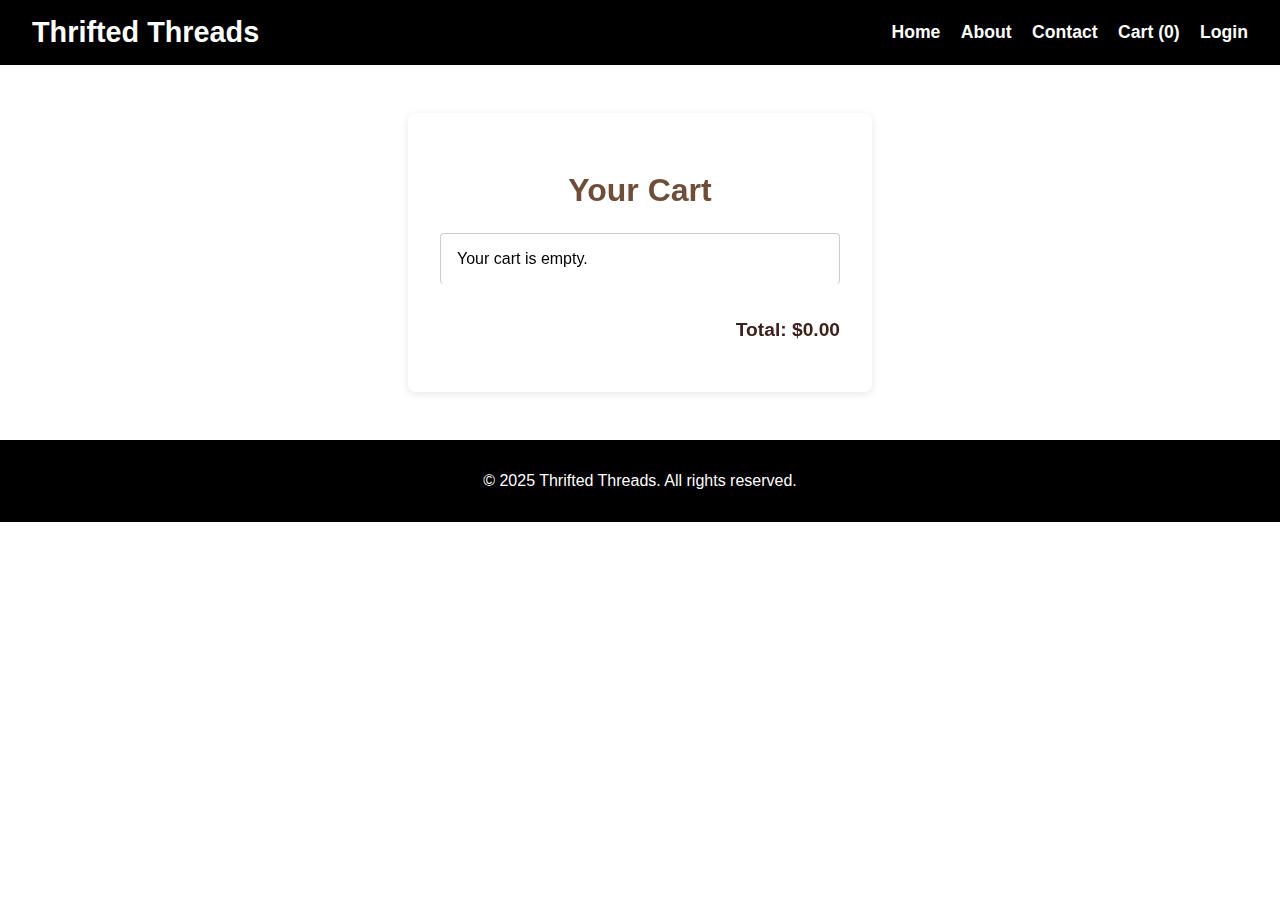
<file: cart.html>
<!DOCTYPE html>
<html lang="en">
  <style>
    /* Cart Page Styles */
.cart-container {
  background: #ffffff;
  padding: 2rem;
  border-radius: 12px;
  width: 90%;
  max-width: 600px;
  margin: 3rem auto;
  box-shadow: 0 6px 20px rgba(0, 0, 0, 0.1);
}

.cart-container h2 {
  text-align: center;
  font-size: 2rem;
  color: #6F4D38;
  margin-bottom: 1.5rem;
}

#cartItems {
  list-style: none;
  padding: 0;
  margin: 0 0 1.5rem 0;
}

#cartItems li {
  display: flex;
  justify-content: space-between;
  align-items: center;
  padding: 1rem;
  border-bottom: 1px solid #eee;
}

#cartItems li:last-child {
  border-bottom: none;
}

#cartItems button {
  background: #000000;
  color: #fff;
  border: none;
  padding: 0.4rem 0.8rem;
  border-radius: 8px;
  cursor: pointer;
  font-size: 0.9rem;
  transition: background 0.3s ease;
}

#cartItems button:hover {
  background: #ffffff;
}

.cart-container p {
  font-size: 1.2rem;
  text-align: right;
  font-weight: bold;
  color: #3D211A;
}

  </style>
<head>
  <meta charset="UTF-8" />
  <title>Your Cart | Thrifted Threads</title>
  <meta name="viewport" content="width=device-width, initial-scale=1.0" />
  <link rel="stylesheet" href="style.css" />
  <link href="https://cdn.jsdelivr.net/npm/aos@2.3.4/dist/aos.css" rel="stylesheet" />
  <style>
    html {
      scroll-behavior: smooth;
    }
  </style>
</head>
<body>
  <header>
    <div class="logo">Thrifted Threads</div>
    <nav>
      <a href="index.html">Home</a>
      <a href="#about">About</a>
      <a href="#contact">Contact</a>
      <a href="cart.html">Cart (<span id="cartCount">0</span>)</a>
      <a href="login.html">Login</a>
    </nav>
  </header>

  <div class="cart-container" data-aos="fade-up">
    <h2>Your Cart</h2>
    <ul id="cartItems"></ul>
    <p>Total: $<span id="totalAmount">0</span></p>
  </div>  

  <footer>
    <p>&copy; 2025 Thrifted Threads. All rights reserved.</p>
  </footer>

  <script src="script.js"></script>
  <script src="https://cdn.jsdelivr.net/npm/aos@2.3.4/dist/aos.js"></script>
  <script>
    AOS.init();
    renderCart();
  </script>
  <script>
    
  </script>
</body>
</html>
</file>
<file: style.css>
/* Reset and Base Styles */
html, body {
  height: 100%;
  margin: 0;
  padding: 0;
  font-family: 'Roboto', sans-serif;
  background: #ffffff;
  color: #000000;
}

/* Header */
header {
  background: #000000;
  color: #ffffff;
  display: flex;
  justify-content: space-between;
  align-items: center;
  padding: 1rem 2rem;
}

nav a {
  color: #ffffff;
  margin-left: 1rem;
  text-decoration: none;
  font-weight: bold;
  font-size: 1.1rem;
}

nav a:hover {
  color: #cccccc;
}

.logo {
  font-size: 1.8rem;
  font-weight: bold;
}

/* Hero Section */
.hero {
  background: #000000;
  color: #ffffff;
  text-align: center;
  padding: 5rem 2rem;
}

.hero h1 {
  font-size: 3.5rem;
  font-weight: 600;
}

.hero p {
  font-size: 1.3rem;
}

/* New Product Announcement */
.new-products {
  background: #f9f9f9;
  color: #000000;
  text-align: center;
  padding: 1.5rem;
  font-size: 1.5rem;
  font-weight: bold;
  margin-top: 1.5rem;
}

.new-products:hover {
  background: #e0e0e0;
}

/* Shop Section */
.shop {
  padding: 2rem;
  text-align: center;
}

.product-grid {
  display: flex;
  flex-wrap: wrap;
  gap: 2rem;
  justify-content: center;
}

.product-card {
  background: #ffffff;
  border: 1px solid #e0e0e0;
  padding: 1.5rem;
  border-radius: 8px;
  width: 260px;
  height: 360px;
  text-align: center;
  transition: transform 0.3s, box-shadow 0.3s;
}

.product-card img {
  width: 100%;
  height: 200px;
  object-fit: cover;
  border-radius: 4px;
}

.product-card p {
  margin: 1rem 0;
}

.product-card button {
  margin-top: 10px;
  padding: 0.75rem;
  width: 100%;
  background: #000000;
  color: #ffffff;
  border: none;
  border-radius: 4px;
  font-weight: bold;
  cursor: pointer;
  transition: background-color 0.3s ease;
}

.product-card button:hover {
  background: #333333;
}

.product-card:hover {
  transform: scale(1.03);
  box-shadow: 0 4px 12px rgba(0, 0, 0, 0.1);
}

/* About and Contact */
.about, .contact {
  background: #ffffff;
  padding: 3rem 2rem;
  text-align: center;
  font-size: 1.2rem;
}

.about h2, .contact h2 {
  font-size: 2.5rem;
  margin-bottom: 1rem;
}

.about p, .contact p {
  font-size: 1rem;
  line-height: 1.6;
}

/* Footer */
footer {
  background: #000000;
  color: #ffffff;
  text-align: center;
  padding: 1rem 0;
  margin-top: auto;
  font-size: 1rem;
}

/* Login and Cart Pages */
.login-container, .cart-container {
  background: #ffffff;
  padding: 2rem;
  border-radius: 8px;
  width: 90%;
  max-width: 400px;
  margin: 3rem auto;
  box-shadow: 0 2px 8px rgba(0, 0, 0, 0.1);
}

.login-container h2, .cart-container h2 {
  text-align: center;
  margin-bottom: 1.5rem;
  font-size: 2rem;
}

.login-container form, .cart-container ul {
  display: flex;
  flex-direction: column;
}

.login-container input, .cart-container li {
  margin-bottom: 1rem;
  padding: 0.75rem;
  border: 1px solid #cccccc;
  border-radius: 4px;
}

.login-container button, #cartItems button {
  background: #000000;
  color: #ffffff;
  border: none;
  padding: 0.8rem;
  border-radius: 4px;
  cursor: pointer;
}

.login-container button:hover, #cartItems button:hover {
  background: #333333;
}

/* Cart items list */
#cartItems {
  list-style: none;
  padding: 0;
  margin: 0;
}

#cartItems li {
  display: flex;
  justify-content: space-between;
  align-items: center;
}

/* Responsive */
@media (max-width: 768px) {
  .product-grid {
    flex-direction: column;
    align-items: center;
  }

  .product-card {
    width: 90%;
    margin: 1rem 0;
  }
}
</file>
